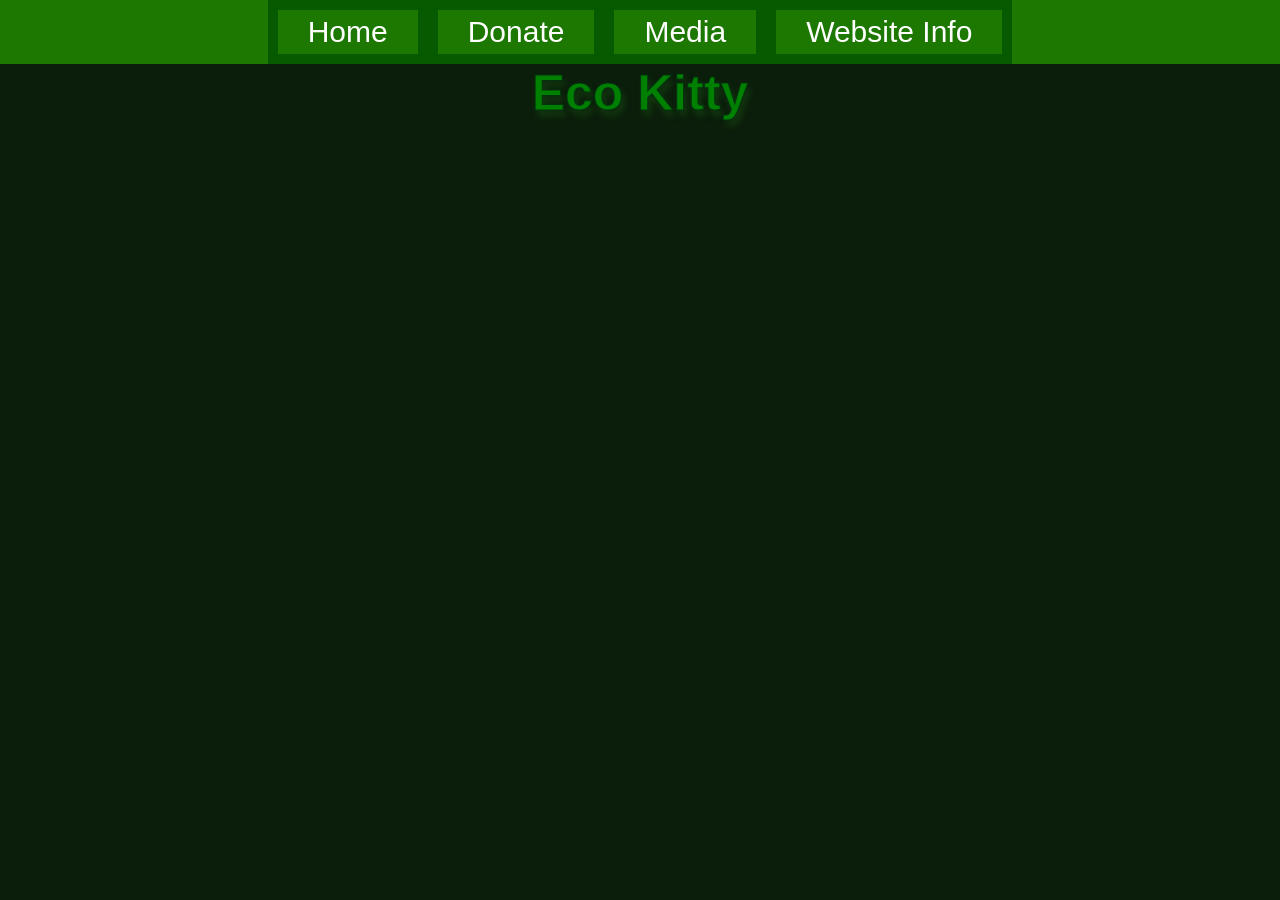
<file: index.html>
<!DOCTYPE html>
<html lang="en">
<head>
    <meta charset="UTF-8">
    <title>Eco kitty</title>
    <link rel="stylesheet" href="style.css">
    <link href='https://fonts.googleapis.com/css?family=Alexandria' rel='stylesheet'>
</head>
<body>

<ul>
  <li><a href="#home">Home</a></li>
  <li><a href="#donate">Donate</a></li>
  <li><a href="#media">Media</a></li>
  <li><a href="#website">Website Info</a></li>
</ul>

<h1>Eco Kitty</h1>


</body>
</html>
</file>
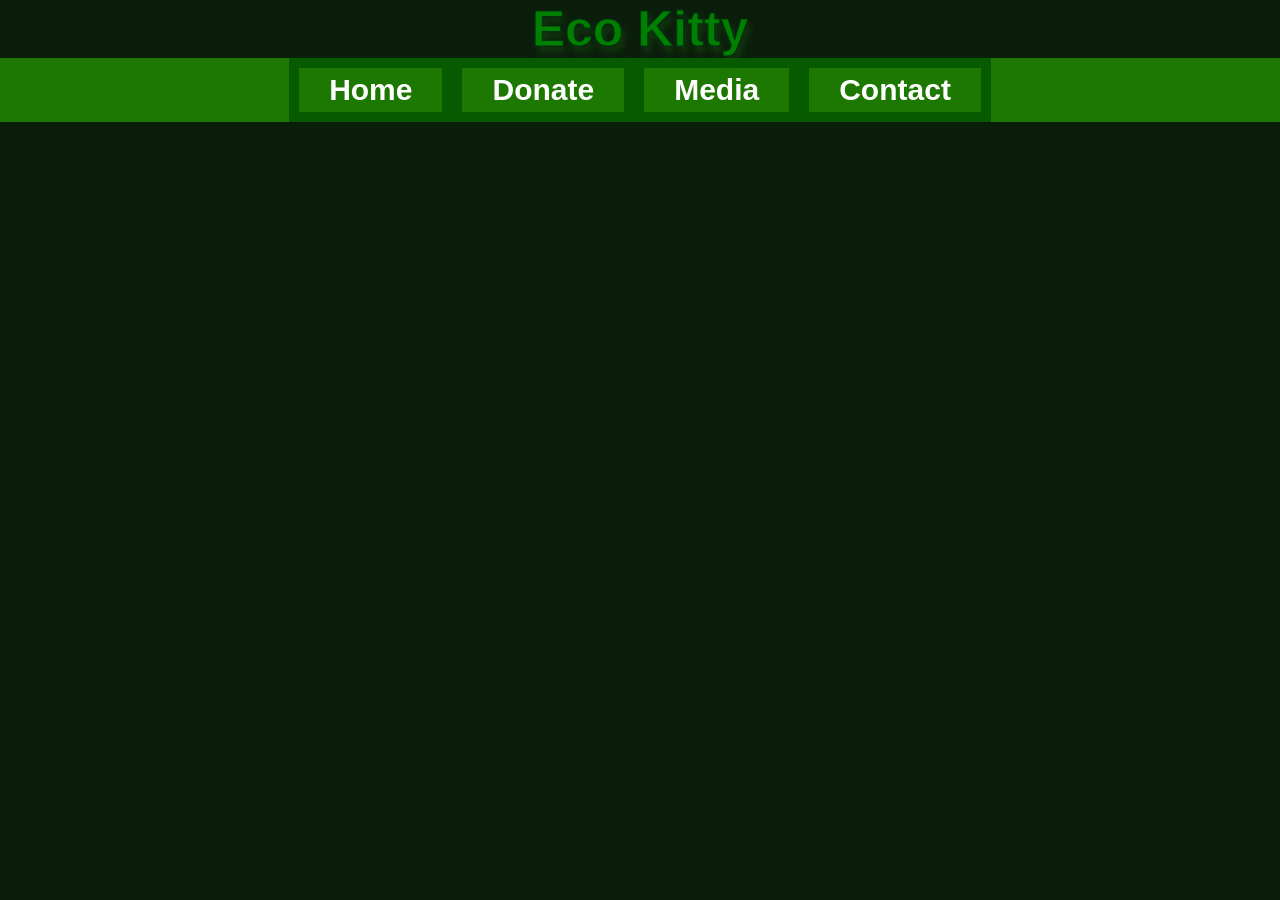
<file: donate.html>
<!DOCTYPE html>
<html lang="en">
<head>
    <meta charset="UTF-8">
    <title>Donate</title>
    <link rel="stylesheet" href="style.css">
</head>
<body>

<h1><b>Eco Kitty</b></h1>

<ul>
  <li><b><a href="index.html">Home</a></b></li>
  <li><b><a href="donate.html">Donate</a></b></li>
  <li><b><a href="media.html">Media</a></b></li>
  <li><b><a href="website.html">Contact</a></b></li>
</ul>

</body>
</html>
</file>
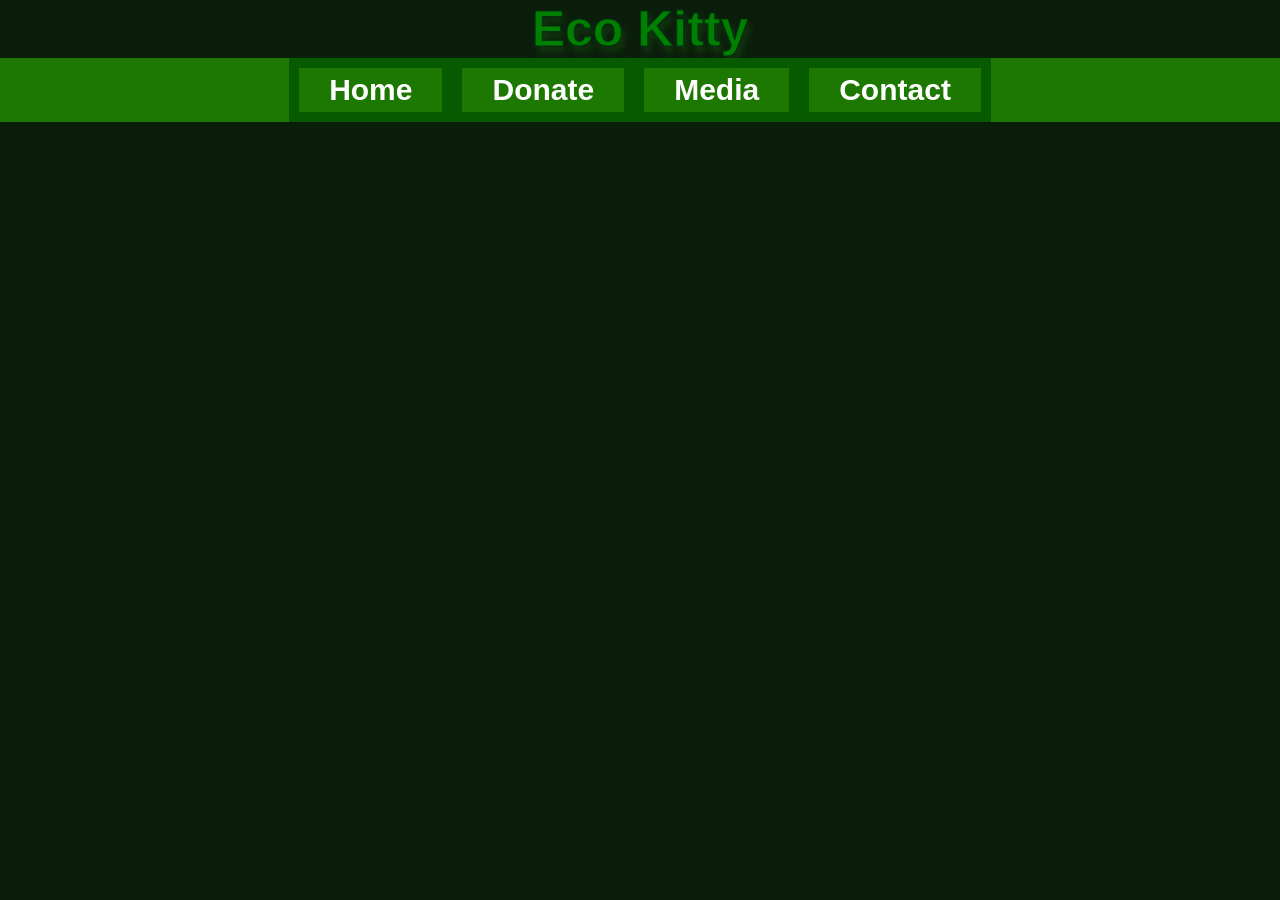
<file: media.html>
<!DOCTYPE html>
<html lang="en">
<head>
    <meta charset="UTF-8">
    <title>Media</title>
    <link rel="stylesheet" href="style.css">
</head>
<body>

<h1><b>Eco Kitty</b></h1>

<ul>
  <li><b><a href="index.html">Home</a></b></li>
  <li><b><a href="donate.html">Donate</a></b></li>
  <li><b><a href="media.html">Media</a></b></li>
  <li><b><a href="website.html">Contact</a></b></li>
</ul>

</body>
</html>
</file>
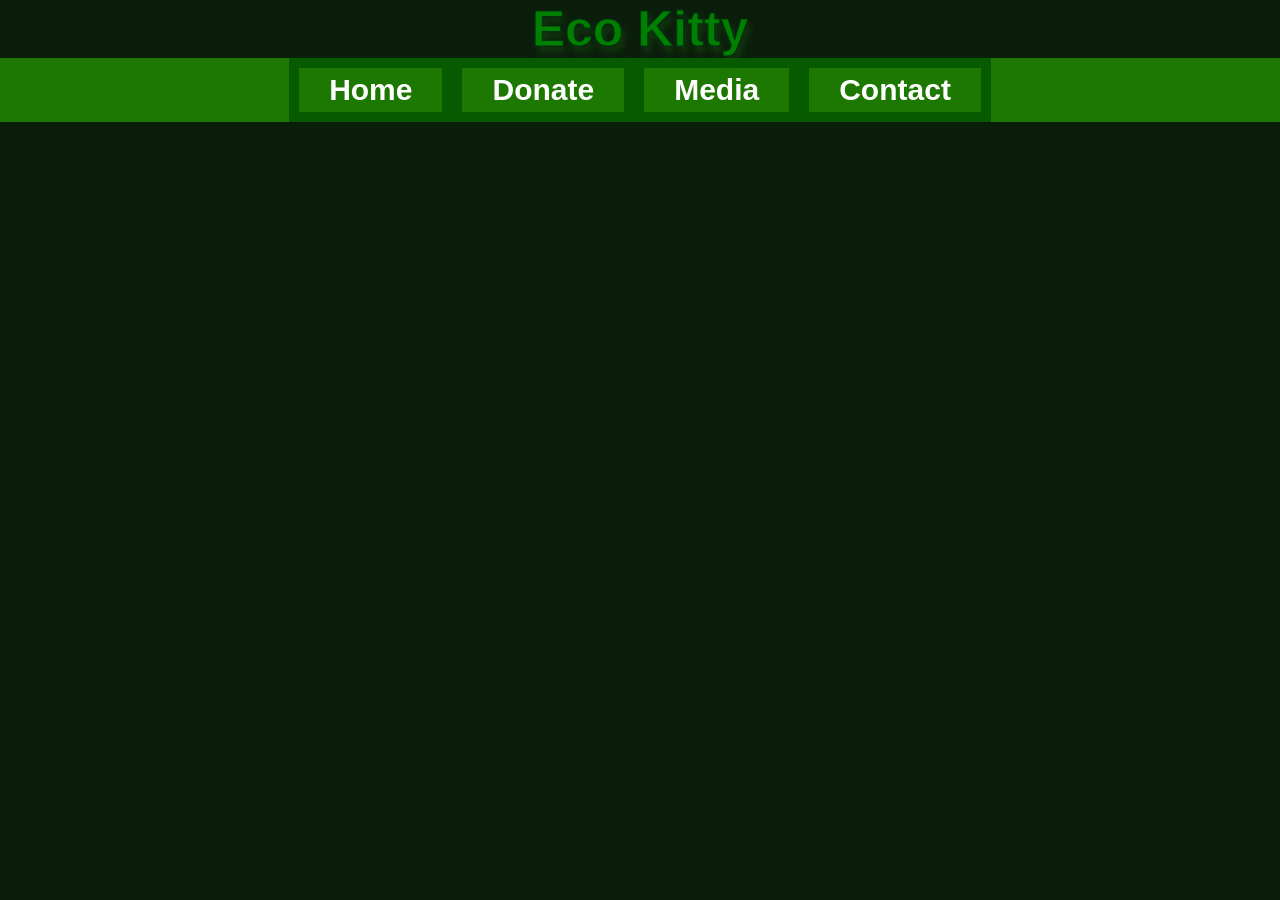
<file: website.html>
<!DOCTYPE html>
<html lang="en">
<head>
    <meta charset="UTF-8">
    <title>Website info</title>
    <link rel="stylesheet" href="style.css">
</head>
<body>

<h1><b>Eco Kitty</b></h1>

<ul>
  <li><b><a href="index.html">Home</a></b></li>
  <li><b><a href="donate.html">Donate</a></b></li>
  <li><b><a href="media.html">Media</a></b></li>
  <li><b><a href="website.html">Contact</a></b></li>
</ul>

</body>
</html>
</file>
<file: style.css>
body {
  margin: 0;  
  padding: 0;
}

ul {
  margin: 1px;
  font-size: 30px
}

ul {
  list-style-type: none;
  background-color: #1c7800;
  display: flex;
  justify-content: center;
  font-family: "Pliant", sans-serif;
  padding: 0;
  margin: 0;
}
    
ul li a {
  display: block;
  color: #ffffff;
  padding: 5px 30px;
  text-decoration: none;
  border-block-start:10px solid #075a00;
  border-right:10px solid #075a00;
  border-block-end:10px solid #075a00;
  border-left:10px solid #075a00;
  margin: 0px;

}


ul li a:hover {
  background-color: #075a00;
}

h1 {
font-family: "Pliant", sans-serif;font-size: 50px;
  color: green;
  display: flex;
  justify-content: center;
  -webkit-text-stroke: 1px #043211;
  text-shadow: 3px 6px 6px #133a0f;
  padding: 0;
  margin: 0;
}

h2 {
  font-family: "Pliant", sans-serif;font-size: 45px;
  color: #ccffba;
  	-webkit-text-stroke: 1px #317ebd;
	text-shadow: 0px 4px 2px #6cff45;
    display: flex;
      justify-content: right;
  padding: 0;
  margin: 0;
}

p {
  font-size: 30px;
  color: #317ebd;
  display: flex;
  justify-content: right;
  padding: 0;
  margin: 0;
}



body  {
  background-color: #0b1e0b;
}
</file>
